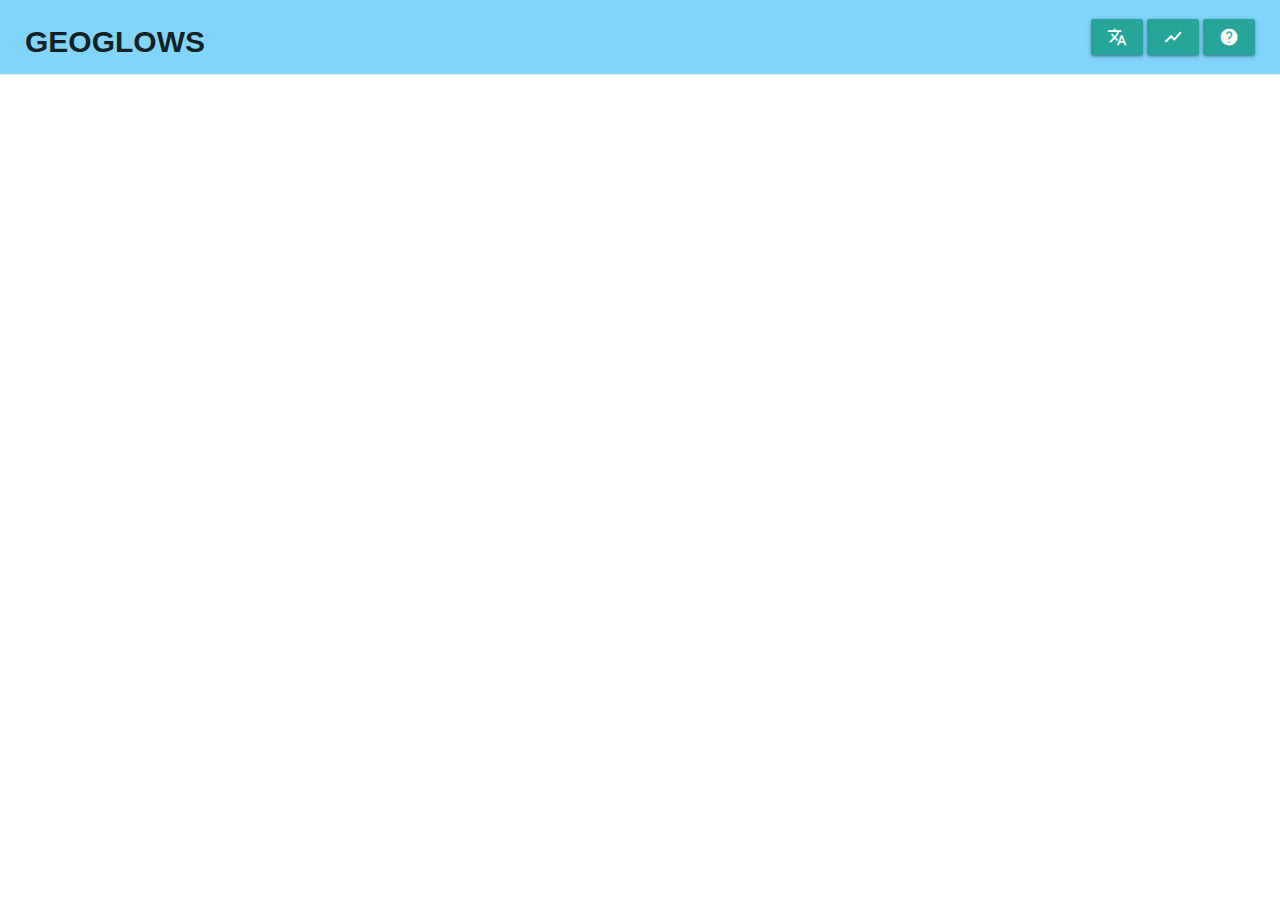
<file: index.html>
<!DOCTYPE html>
<html lang="en">
<head>
  <meta charset="UTF-8">
  <title>River Forecast System</title>
  <meta name="viewport" content="width=device-width, initial-scale=1.0">
  <meta name="description" content="GEOGLOWS Hydroviewer">
  <meta name="author" content="Riley Hales PhD">
  <meta name="keywords" content="RFS, River Forecast System, Hydrology, Streamflow, Global, GEOGLOWS, Hydroviewer, Streamflow, Forecast, Retrospective">
  <meta name="robots" content="index, follow">

  <!-- CSS Framework -->
  <link rel="stylesheet" href="https://fonts.googleapis.com/icon?family=Material+Icons">
  <link rel="stylesheet" href="https://cdnjs.cloudflare.com/ajax/libs/materialize/1.0.0/css/materialize.min.css">
  <script src="https://cdnjs.cloudflare.com/ajax/libs/materialize/1.0.0/js/materialize.min.js"></script>

  <!-- Plotly -->
  <script src="https://cdn.plot.ly/plotly-2.34.0.min.js" charset="utf-8"></script>

  <!-- ArcGIS JS -->
  <link rel="stylesheet" href="https://js.arcgis.com/4.30/esri/themes/light/main.css"/>
  <script src="https://js.arcgis.com/4.30/"></script>

  <!-- App -->
  <link rel="stylesheet" href="/static/css/main.css"/>
  <script src="/static/js/localization.en-US.js" async></script>
  <script src="/static/js/main.js" defer></script>

</head>
<body>
<div id="charts-modal" class="modal bottom-sheet">
  <div class="modal-content" style="display: flex; flex-direction: column; align-items: center">
    <div style="display: flex; flex-direction: row; justify-content: space-between; align-items: center; width: 100%">
      <h4 style="margin: 0" class="hide-on-small-only">Streamflow<span id="river-name"></span></h4>
      <button class="btn" role="button" onclick="setRiverId()">Enter River ID</button>
      <input type="date" id="forecast-date-calendar" name="forecast-date-calendar" min="2024-07-01" onkeydown="return false" style="max-width: 150px;">
    </div>
    <div id="request-status" class="load-status"></div>
    <div id="forecastPlot" class="chart"><h4>Enter a River ID or use the map to click on a stream to view river data</h4></div>
    <div id="retroPlot" class="chart"></div>
    <div class="download-buttons">
      <button class="btn btn-success" id="download-forecast-btn" disabled><a id="download-forecast-link" target="_blank">Save Forecast Data (CSV)</a></button>
      <button class="btn btn-success" id="download-retrospective-btn" disabled><a id="download-retrospective-link" target="_blank">Save Retrospective Data (CSV)</a></button>
    </div>
  </div>
  <div class="modal-footer" style="text-align: unset">
    <div style="display: flex; flex-direction: row; justify-content: space-between; align-items: center;">
      <div style="display: flex; align-items: center; justify-content: left;">
        <label style="margin-inline: 10px">
          <input id="auto-load-forecasts" type="checkbox" checked="checked"/>
          <span>Show Forecast</span>
        </label>
        <label style="margin-inline: 10px">
          <input id="auto-load-retrospective" type="checkbox" checked="checked"/>
          <span>Show Retro<span class="hide-on-small-only">spective</span></span>
        </label>
      </div>
      <a class="modal-close waves-effect waves-green btn-flat">Close</a>
    </div>
  </div>
</div>
<div id="filter-modal" class="modal bottom-sheet" style="height: 75%">
  <div class="modal-content" style="display: flex; flex-direction: column; align-items: center">
    <div style="display: flex; flex-direction: row; justify-content: space-between; align-items: center; width: 100%">
      <h4>Filter Streams on Map</h4>
    </div>
    <div style="width: 100%">
      <div>
        <label for="outletCountry">River Outlet Country</label>
        <select id="outletCountry" class="browser default" multiple>
          <option value="All" selected>All</option>
        </select>
      </div>
      <div>
        <label for="riverCountry">River Country</label>
        <select id="riverCountry" class="browser default" multiple>
          <option value="All" selected>All</option>
        </select>
      </div>
      <div>
        <label for="vpuSelect">VPU Number</label>
        <select id="vpuSelect" class="browser default" multiple>
          <option value="All" selected>All</option>
        </select>
      </div>
      <div>
        <label for="definitionString">Enter Custom SQL Filters (<a href="https://livefeeds3.arcgis.com/arcgis/rest/services/GEOGLOWS/GlobalWaterModel_Medium/MapServer/0">Visit the Esri Living Atlas</a>
          for all attribute options)</label>
        <input type="text" id="definitionString" placeholder=""/>
      </div>
      <div>
        <label for="definition-expression">Definition Currently Displayed</label>
        <input type="text" id="definition-expression" disabled/>
      </div>
    </div>
  </div>
  <div class="modal-footer">
    <button class="btn" onclick="updateLayerDefinitions()">Apply Filters</button>
    <button class="btn btn-secondary" onclick="resetDefinitionExpression()">Clear Filters</button>
    <a class="modal-close waves-effect waves-green btn-flat">Close</a>
  </div>
</div>
<div id="about-modal" class="modal bottom-sheet" style="height: 75%">
  <div class="modal-content" style="display: flex; flex-direction: column; align-items: center">
    <div style="display: flex; flex-direction: row; justify-content: space-between; align-items: center; width: 100%">
      <h4>About GEOGLOWS</h4>
    </div>
    <div style="width: 100%">
      <p>
        To learn more about the GEOGLOWS project, visit <a href="https://www.geoglows.org" target="_blank">geoglows.org</a>.
      </p>
      <p>
        Data downloads and documentation are available at <a href="https://data.geoglows.org" target="_blank">data.geoglows.org</a>.
      </p>
    </div>
  </div>
  <div class="modal-footer">
    <a class="modal-close waves-effect waves-green btn-flat">Close</a>
  </div>
</div>

<div class="body-wrapper">
  <div class="nav-bar-wrapper" style="background-color: #81d4fa">
    <h4 style="font-size: 2rem; font-weight: bolder">GEOGLOWS</h4>
    <div>
      <a class="btn dropdown-trigger" href="#" data-target="language-select"><i class="material-icons">translate</i></a>
      <ul id="language-select" class="dropdown-content">
        <li><a href="#" data-lang="en-US">English</a></li>
        <li><a href="/es" data-lang="es-ES">Español</a></li>
        <li><a href="/fr" data-lang="fr-FR">Français</a></li>
        <li><a href="/sv" data-lang="sv-SV">Svenska</a></li>
        <li><a href="/np" data-lang="sv-SV">नेपाली</a></li>
      </ul>
      <a data-tooltip="View Charts" data-position="bottom" class="btn modal-trigger tooltipped" href="#charts-modal"><i class="material-icons">show_chart</i></a>
      <a data-tooltip="Learn More" data-position="bottom" class="btn modal-trigger tooltipped" href="#about-modal"><i class="material-icons">help</i></a>
    </div>
  </div>
  <div id="map" class="map"></div>
</div>
</body>
</html>
</file>
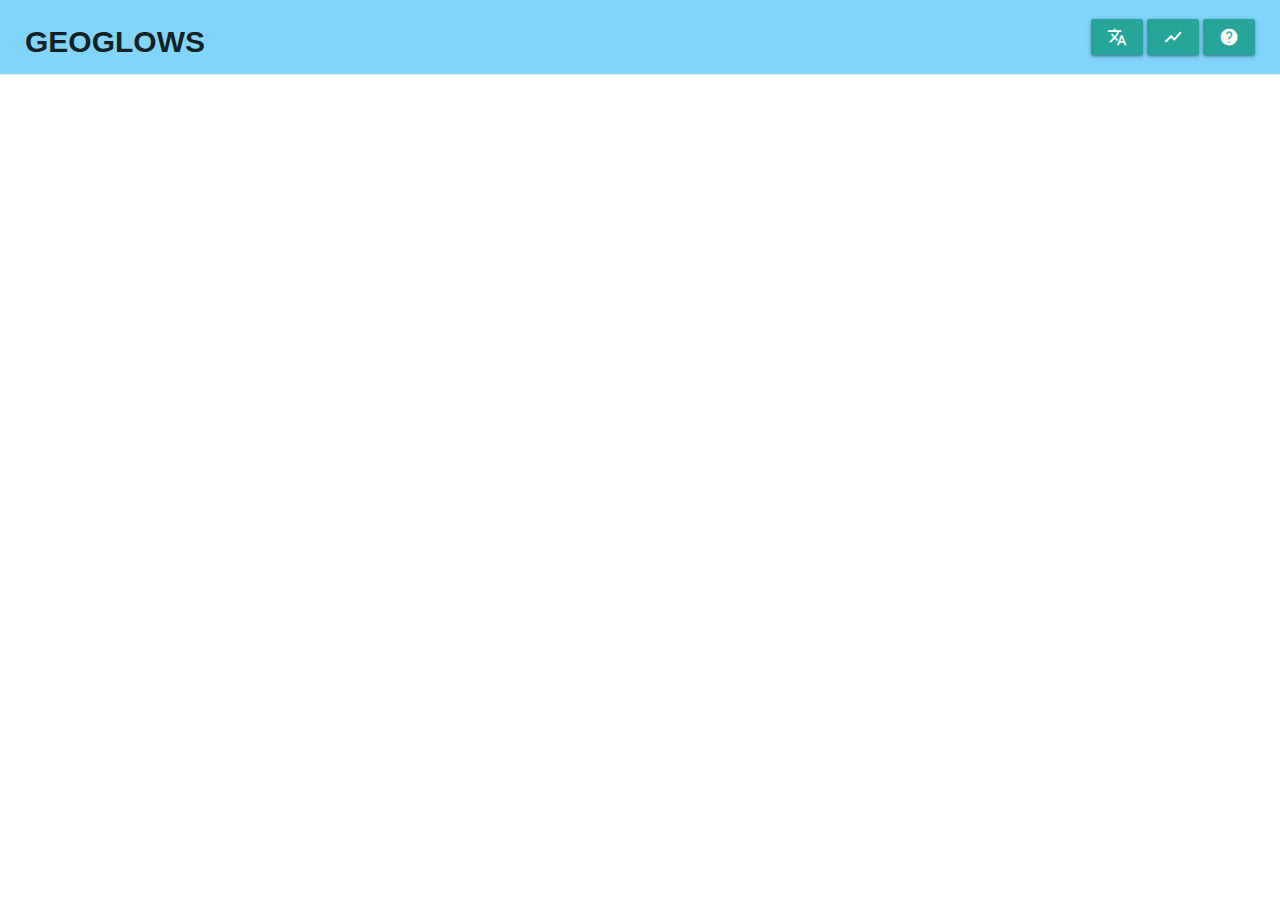
<file: es/index.html>
<!DOCTYPE html>
<html lang="es">
<head>
  <meta charset="UTF-8">
  <title>River Forecast System</title>
  <meta name="viewport" content="width=device-width, initial-scale=1.0">
  <meta name="description" content="GEOGLOWS Hydroviewer">
  <meta name="author" content="Riley Hales PhD">
  <meta name="keywords" content="RFS, River Forecast System, Hydrology, Streamflow, Global, GEOGLOWS, Hydroviewer, Streamflow, Forecast, Retrospective">
  <meta name="robots" content="index, follow">

  <!-- CSS Framework -->
  <link rel="stylesheet" href="https://fonts.googleapis.com/icon?family=Material+Icons">
  <link rel="stylesheet" href="https://cdnjs.cloudflare.com/ajax/libs/materialize/1.0.0/css/materialize.min.css">
  <script src="https://cdnjs.cloudflare.com/ajax/libs/materialize/1.0.0/js/materialize.min.js"></script>

  <!-- Plotly -->
  <script src="https://cdn.plot.ly/plotly-2.34.0.min.js" charset="utf-8"></script>
  <script src="https://cdn.plot.ly/plotly-locale-es-latest.js" charset="utf-8"></script>

  <!-- ArcGIS JS -->
  <link rel="stylesheet" href="https://js.arcgis.com/4.30/esri/themes/light/main.css"/>
  <script src="https://js.arcgis.com/4.30/"></script>

  <!-- App -->
  <link rel="stylesheet" href="/static/css/main.css"/>
  <script src="/static/js/localization.es.js" async></script>
  <script src="/static/js/main.js" defer></script>

</head>
<body>
<div id="charts-modal" class="modal bottom-sheet">
  <div class="modal-content" style="display: flex; flex-direction: column; align-items: center">
    <div style="display: flex; flex-direction: row; justify-content: space-between; align-items: center; width: 100%">
      <h4 style="margin: 0" class="hide-on-small-only">Caudal<span id="river-name"></span></h4>
      <button class="btn" role="button" onclick="setRiverId()">Ingresar el ID del Río</button>
      <input type="date" id="forecast-date-calendar" name="forecast-date-calendar" min="2024-07-01" onkeydown="return false" style="max-width: 150px;">
    </div>
    <div id="request-status" class="load-status"></div>
    <div id="forecastPlot" class="chart"><h4>Ingresar un ID del río o usar el mapa para hacer clic en un río y ver los datos del río</h4></div>
    <div id="retroPlot" class="chart"></div>
    <div class="download-buttons">
      <button class="btn btn-success" id="download-forecast-btn" disabled><a id="download-forecast-link" target="_blank">Guardar Datos Pronósticos (CSV)</a></button>
      <button class="btn btn-success" id="download-retrospective-btn" disabled><a id="download-retrospective-link" target="_blank">Guardar Datos Históricos (CSV)</a></button>
    </div>
  </div>
  <div class="modal-footer" style="text-align: unset">
    <div style="display: flex; flex-direction: row; justify-content: space-between; align-items: center;">
      <div style="display: flex; align-items: center; justify-content: left;">
        <label style="margin-inline: 10px">
          <input id="auto-load-forecasts" type="checkbox" checked="checked"/>
          <span>Mostrar Pronóstico</span>
        </label>
        <label style="margin-inline: 10px">
          <input id="auto-load-retrospective" type="checkbox" checked="checked"/>
          <span>Mostrar Retro<span class="hide-on-small-only">spectivo</span></span>
        </label>
      </div>
      <a class="modal-close waves-effect waves-green btn-flat">Cerrar</a>
    </div>
  </div>
</div>
<div id="filter-modal" class="modal bottom-sheet" style="height: 75%">
  <div class="modal-content" style="display: flex; flex-direction: column; align-items: center">
    <div style="display: flex; flex-direction: row; justify-content: space-between; align-items: center; width: 100%">
      <h4>Filtrar los Río en el Mapa</h4>
    </div>
    <div style="width: 100%">
      <div>
        <label for="outletCountry">País de Salida del Río</label>
        <select id="outletCountry" class="browser default" multiple>
          <option value="All" selected>All</option>
        </select>
      </div>
      <div>
        <label for="riverCountry">País del Río</label>
        <select id="riverCountry" class="browser default" multiple>
          <option value="All" selected>All</option>
        </select>
      </div>
      <div>
        <label for="vpuSelect">Número de VPU</label>
        <select id="vpuSelect" class="browser default" multiple>
          <option value="All" selected>All</option>
        </select>
      </div>
      <div>
        <label for="definitionString">Ingresar filtros SQL personalizados(<a href="https://livefeeds3.arcgis.com/arcgis/rest/services/GEOGLOWS/GlobalWaterModel_Medium/MapServer/0">Visitar Esri Living
          Atlas</a>
          para todas las opciones de atributos)</label>
        <input type="text" id="definitionString" placeholder=""/>
      </div>
      <div>
        <label for="definition-expression">Definición Mostrada Actualmente</label>
        <input type="text" id="definition-expression" disabled/>
      </div>
    </div>
  </div>
  <div class="modal-footer">
    <button class="btn" onclick="updateLayerDefinitions()">Applicar Filtros</button>
    <button class="btn btn-secondary" onclick="resetDefinitionExpression()">Borrar Filtros</button>
    <a class="modal-close waves-effect waves-green btn-flat">Close</a>
  </div>
</div>
<div id="about-modal" class="modal bottom-sheet" style="height: 75%">
  <div class="modal-content" style="display: flex; flex-direction: column; align-items: center">
    <div style="display: flex; flex-direction: row; justify-content: space-between; align-items: center; width: 100%">
      <h4>Acerca de GEOGLOWS</h4>
    </div>
    <div style="width: 100%">
      <p>
        Para obtener más información sobre el proyecto GEOGLOWS, visite <a href="https://geoglows.org" target="_blank">geoglows.org</a>.
      </p>
      <p>
        Las descargas de datos y la documentación están disponibles en <a href="https://data.geoglows.org" target="_blank">data.geoglows.org</a>.
      </p>
    </div>
  </div>
  <div class="modal-footer">
    <a class="modal-close waves-effect waves-green btn-flat">Close</a>
  </div>
</div>

<div class="body-wrapper">
  <div class="nav-bar-wrapper" style="background-color: #81d4fa">
    <h4 style="font-size: 2rem; font-weight: bolder">GEOGLOWS</h4>
    <div>
      <a class="btn dropdown-trigger" href="#" data-target="language-select"><i class="material-icons">translate</i></a>
      <ul id="language-select" class="dropdown-content">
        <li><a href="/" data-lang="en-US">English</a></li>
        <li><a href="#" data-lang="es-ES">Español</a></li>
        <li><a href="/fr" data-lang="fr-FR">Français</a></li>
        <li><a href="/sv" data-lang="sv-SV">Svenska</a></li>
        <li><a href="/np" data-lang="sv-SV">नेपाली</a></li>
      </ul>
      <a data-tooltip="View Charts" data-position="bottom" class="btn modal-trigger tooltipped" href="#charts-modal"><i class="material-icons">show_chart</i></a>
      <a data-tooltip="Learn More" data-position="bottom" class="btn modal-trigger tooltipped" href="#about-modal"><i class="material-icons">help</i></a>
    </div>
  </div>
  <div id="map" class="map"></div>
</div>
</body>
</html>
</file>
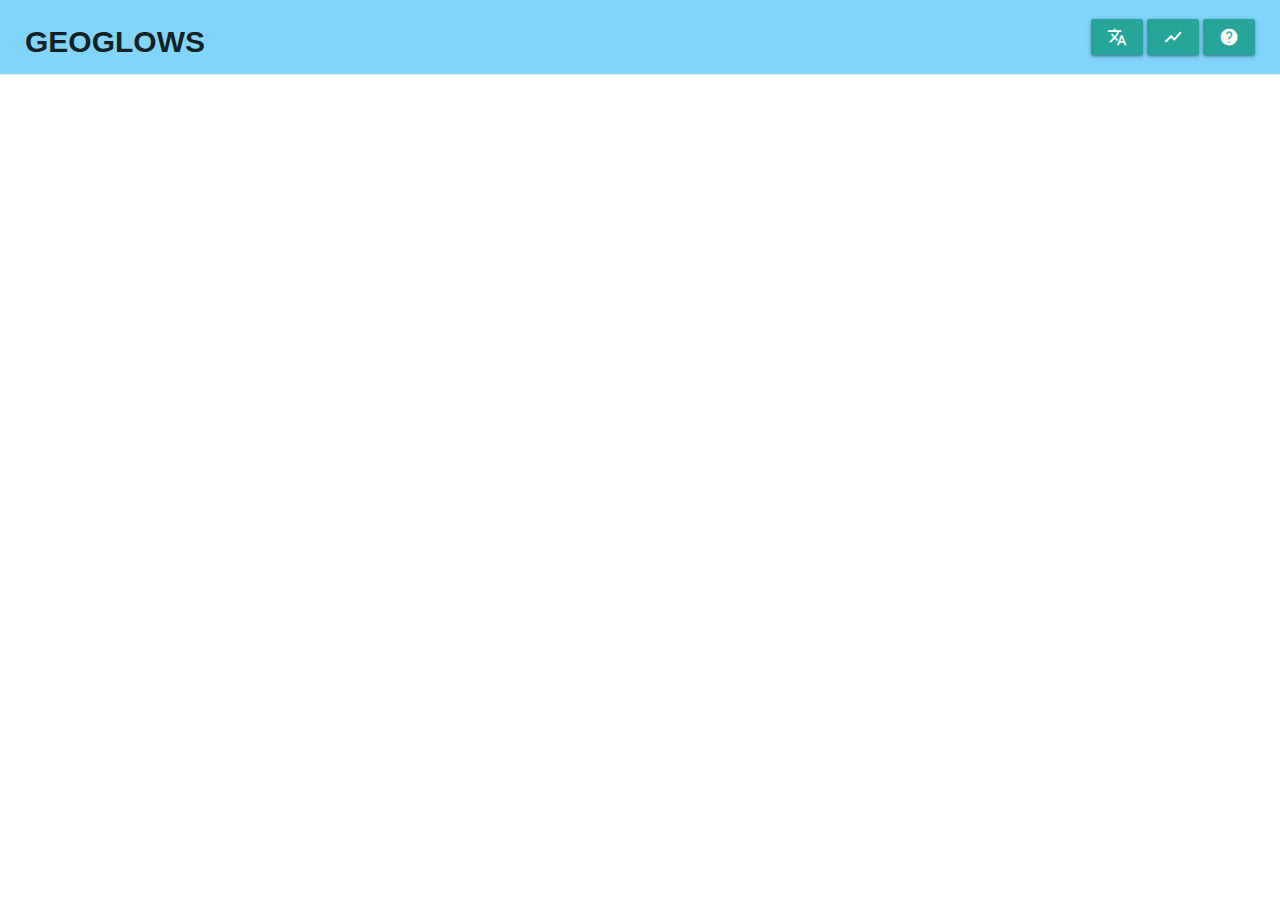
<file: fr/index.html>
<!DOCTYPE html>
<html lang="fr">
<head>
  <meta charset="UTF-8">
  <title>River Forecast System</title>
  <meta name="viewport" content="width=device-width, initial-scale=1.0">
  <meta name="description" content="GEOGLOWS Hydroviewer">
  <meta name="author" content="Riley Hales PhD">
  <meta name="keywords" content="RFS, River Forecast System, Hydrology, Streamflow, Global, GEOGLOWS, Hydroviewer, Streamflow, Forecast, Retrospective">
  <meta name="robots" content="index, follow">

  <!-- CSS Framework -->
  <link rel="stylesheet" href="https://fonts.googleapis.com/icon?family=Material+Icons">
  <link rel="stylesheet" href="https://cdnjs.cloudflare.com/ajax/libs/materialize/1.0.0/css/materialize.min.css">
  <script src="https://cdnjs.cloudflare.com/ajax/libs/materialize/1.0.0/js/materialize.min.js"></script>

  <!-- Plotly -->
  <script src="https://cdn.plot.ly/plotly-2.34.0.min.js" charset="utf-8"></script>
  <script src="https://cdn.plot.ly/plotly-locale-fr-latest.js" charset="utf-8"></script>

  <!-- ArcGIS JS -->
  <link rel="stylesheet" href="https://js.arcgis.com/4.30/esri/themes/light/main.css"/>
  <script src="https://js.arcgis.com/4.30/"></script>

  <!-- App -->
  <link rel="stylesheet" href="/static/css/main.css"/>
  <script src="/static/js/localization.fr.js" async></script>
  <script src="/static/js/main.js" defer></script>

</head>
<body>
<div id="charts-modal" class="modal bottom-sheet">
  <div class="modal-content" style="display: flex; flex-direction: column; align-items: center">
    <div style="display: flex; flex-direction: row; justify-content: space-between; align-items: center; width: 100%">
      <h4 style="margin: 0" class="hide-on-small-only">Débit<span id="river-name"></span></h4>
      <button class="btn" role="button" onclick="setRiverId()">Entrez l'ID de la Rivière</button>
      <input type="date" id="forecast-date-calendar" name="forecast-date-calendar" min="2024-07-01" onkeydown="return false" style="max-width: 150px;">
    </div>
    <div id="request-status" class="load-status"></div>
    <div id="forecastPlot" class="chart"><h4>Entrez un identifiant de rivière ou utilisez la carte pour cliquer sur un ruisseau pour afficher les données de la rivière.</h4></div>
    <div id="retroPlot" class="chart"></div>
    <div class="download-buttons">
      <button class="btn btn-success" id="download-forecast-btn" disabled><a id="download-forecast-link" target="_blank">Enregistrer les Données de Prévision (CSV)</a></button>
      <button class="btn btn-success" id="download-retrospective-btn" disabled><a id="download-retrospective-link" target="_blank">Enregistrer les Données Rétrospectives(CSV)</a></button>
    </div>
  </div>
  <div class="modal-footer" style="text-align: unset">
    <div style="display: flex; flex-direction: row; justify-content: space-between; align-items: center;">
      <div style="display: flex; align-items: center; justify-content: left;">
        <label style="margin-inline: 10px">
          <input id="auto-load-forecasts" type="checkbox" checked="checked"/>
          <span>Afficher les Prévisions</span>
        </label>
        <label style="margin-inline: 10px">
          <input id="auto-load-retrospective" type="checkbox" checked="checked"/>
          <span>Afficher la Rétro<span class="hide-on-small-only">spective</span></span>
        </label>
      </div>
      <a class="modal-close waves-effect waves-green btn-flat">Close</a>
    </div>
  </div>
</div>
<div id="filter-modal" class="modal bottom-sheet" style="height: 75%">
  <div class="modal-content" style="display: flex; flex-direction: column; align-items: center">
    <div style="display: flex; flex-direction: row; justify-content: space-between; align-items: center; width: 100%">
      <h4>Filtrer les flux sur la carte</h4>
    </div>
    <div style="width: 100%">
      <div>
        <label for="outletCountry">Pays de sortie de la rivière</label>
        <select id="outletCountry" class="browser default" multiple>
          <option value="All" selected>All</option>
        </select>
      </div>
      <div>
        <label for="riverCountry">Pays Fluvial</label>
        <select id="riverCountry" class="browser default" multiple>
          <option value="All" selected>All</option>
        </select>
      </div>
      <div>
        <label for="vpuSelect">Numéro de VPU</label>
        <select id="vpuSelect" class="browser default" multiple>
          <option value="All" selected>All</option>
        </select>
      </div>
      <div>
        <label for="definitionString">Entrez des filtres SQL personnalisés (<a href="https://livefeeds3.arcgis.com/arcgis/rest/services/GEOGLOWS/GlobalWaterModel_Medium/MapServer/0">Visitez l’Atlas vivant d’Esri</a>
          pour toutes les options d'attribut)</label>
        <input type="text" id="definitionString" placeholder=""/>
      </div>
      <div>
        <label for="definition-expression">Définition actuellement affichée</label>
        <input type="text" id="definition-expression" disabled/>
      </div>
    </div>
  </div>
  <div class="modal-footer">
    <button class="btn" onclick="updateLayerDefinitions()">Appliquer des filtres</button>
    <button class="btn btn-secondary" onclick="resetDefinitionExpression()">Effacer les filtres</button>
    <a class="modal-close waves-effect waves-green btn-flat">Fermer</a>
  </div>
</div>
<div id="about-modal" class="modal bottom-sheet" style="height: 75%">
  <div class="modal-content" style="display: flex; flex-direction: column; align-items: center">
    <div style="display: flex; flex-direction: row; justify-content: space-between; align-items: center; width: 100%">
      <h4>À propos de GEOGLOWS</h4>
    </div>
    <div style="width: 100%">
      <p>
        Pour en savoir plus sur le projet GEOGLOWS, visitez <a href="https://www.geoglows.org" target="_blank">geoglows.org</a>.
      </p>
      <p>
        Les téléchargements de données et la documentation sont disponibles sur <a href="https://data.geoglows.org" target="_blank">data.geoglows.org</a>.
      </p>
    </div>
  </div>
  <div class="modal-footer">
    <a class="modal-close waves-effect waves-green btn-flat">Fermer</a>
  </div>
</div>

<div class="body-wrapper">
  <div class="nav-bar-wrapper" style="background-color: #81d4fa">
    <h4 style="font-size: 2rem; font-weight: bolder">GEOGLOWS</h4>
    <div>
      <a class="btn dropdown-trigger" href="#" data-target="language-select"><i class="material-icons">translate</i></a>
      <ul id="language-select" class="dropdown-content">
        <li><a href="/" data-lang="en-US">English</a></li>
        <li><a href="/es" data-lang="es-ES">Español</a></li>
        <li><a href="#" data-lang="fr-FR">Français</a></li>
        <li><a href="/sv" data-lang="sv-SV">Svenska</a></li>
        <li><a href="/np" data-lang="sv-SV">नेपाली</a></li>
      </ul>
      <a data-tooltip="View Charts" data-position="bottom" class="btn modal-trigger tooltipped" href="#charts-modal"><i class="material-icons">show_chart</i></a>
      <a data-tooltip="Learn More" data-position="bottom" class="btn modal-trigger tooltipped" href="#about-modal"><i class="material-icons">help</i></a>
    </div>
  </div>
  <div id="map" class="map"></div>
</div>
</body>
</html>
</file>
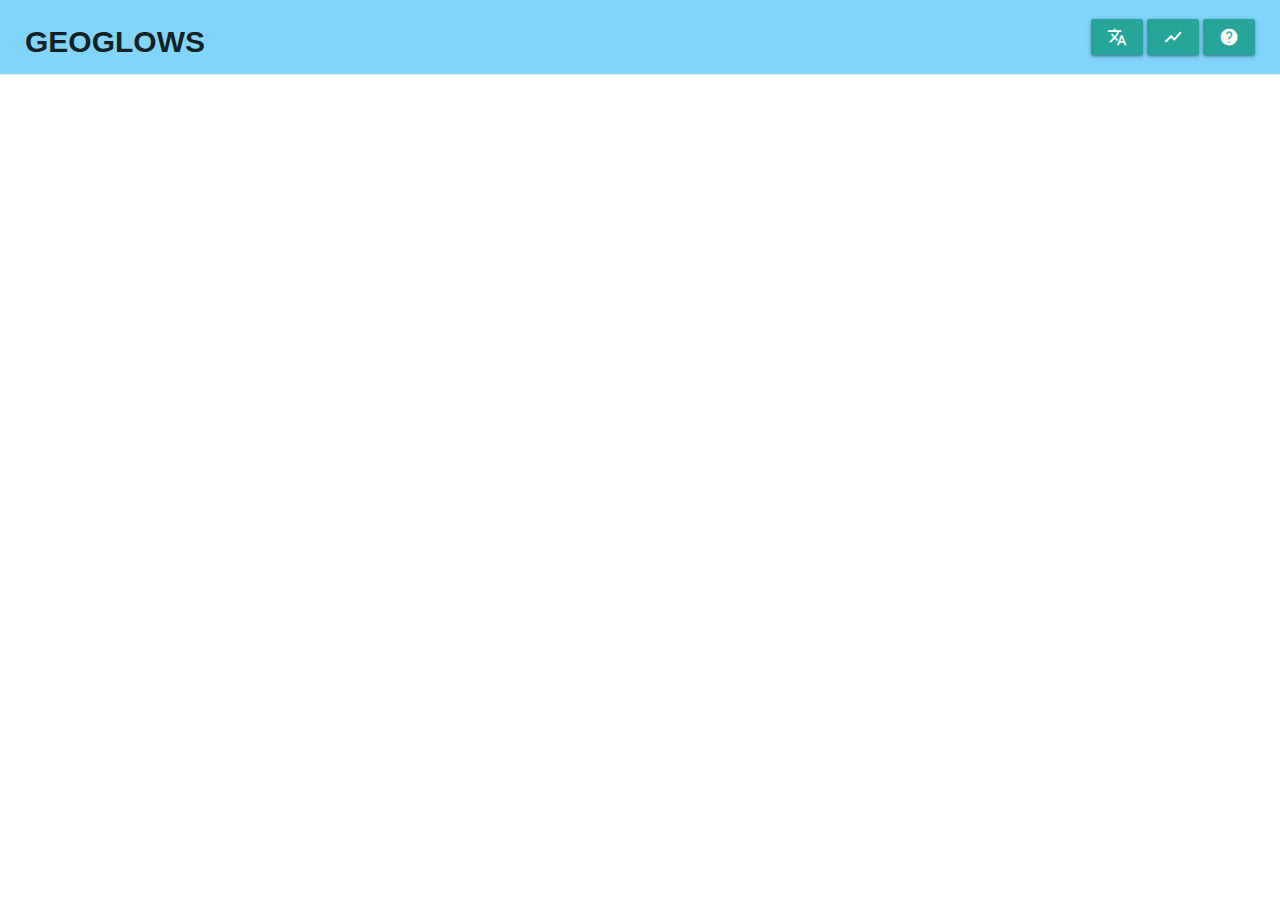
<file: np/index.html>
<!DOCTYPE html>
<html lang="np">
<head>
  <meta charset="UTF-8">
  <title>River Forecast System</title>
  <meta name="viewport" content="width=device-width, initial-scale=1.0">
  <meta name="description" content="GEOGLOWS Hydroviewer">
  <meta name="author" content="Riley Hales PhD">
  <meta name="keywords" content="RFS, River Forecast System, Hydrology, Streamflow, Global, GEOGLOWS, Hydroviewer, Streamflow, Forecast, Retrospective">
  <meta name="robots" content="index, follow">

  <!-- CSS Framework -->
  <link rel="stylesheet" href="https://fonts.googleapis.com/icon?family=Material+Icons">
  <link rel="stylesheet" href="https://cdnjs.cloudflare.com/ajax/libs/materialize/1.0.0/css/materialize.min.css">
  <script src="https://cdnjs.cloudflare.com/ajax/libs/materialize/1.0.0/js/materialize.min.js"></script>

  <!-- Plotly -->
  <script src="https://cdn.plot.ly/plotly-2.34.0.min.js" charset="utf-8"></script>

  <!-- ArcGIS JS -->
  <link rel="stylesheet" href="https://js.arcgis.com/4.30/esri/themes/light/main.css"/>
  <script src="https://js.arcgis.com/4.30/"></script>

  <!-- App -->
  <link rel="stylesheet" href="/static/css/main.css"/>
  <script src="/static/js/localization.np.js" async></script>
  <script src="/static/js/main.js" defer></script>
</head>
<body>
<div id="charts-modal" class="modal bottom-sheet">
  <div class="modal-content" style="display: flex; flex-direction: column; align-items: center">
    <div style="display: flex; flex-direction: row; justify-content: space-between; align-items: center; width: 100%">
      <h4 style="margin: 0" class="hide-on-small-only">नदी<span id="river-name"></span></h4>
      <button class="btn" role="button" onclick="setRiverId()">नदीको ID प्रविष्ट गर्नुहोस्</button>
      <input type="date" id="forecast-date-calendar" name="forecast-date-calendar" min="2024-07-01" onkeydown="return false" style="max-width: 150px;">
    </div>
    <div id="request-status" class="load-status"></div>
    <div id="forecastPlot" class="chart"><h4>नदीको ID प्रविष्ट गर्नुहोस् वा नदीको डाटा हेर्न नक्सामा त्यस खोलामा थिच्नुहोस्</h4></div>
    <div id="retroPlot" class="chart"></div>
    <div class="download-buttons">
      <button class="btn btn-success" id="download-forecast-btn" disabled><a id="download-forecast-link" target="_blank">पूर्वानुमान डाटा डाउनलोड गर्नुहोस् (CSV)</a></button>
      <button class="btn btn-success" id="download-retrospective-btn" disabled><a id="download-retrospective-link" target="_blank">पूर्वव्यापी डाटा डाउनलोड गर्नुहोस् (CSV)</a></button>
    </div>
  </div>
  <div class="modal-footer" style="text-align: unset">
    <div style="display: flex; flex-direction: row; justify-content: space-between; align-items: center;">
      <div style="display: flex; align-items: center; justify-content: left;">
        <label style="margin-inline: 10px">
          <input id="auto-load-forecasts" type="checkbox" checked="checked"/>
          <span>पूर्वानुमान देखाउनुहोस्</span>
        </label>
        <label style="margin-inline: 10px">
          <input id="auto-load-retrospective" type="checkbox" checked="checked"/>
          <span>पूर्वव्यापी देखाउनुहोस्</span>
        </label>
      </div>
      <a class="modal-close waves-effect waves-green btn-flat">बन्द</a>
    </div>
  </div>
</div>
<div id="filter-modal" class="modal bottom-sheet" style="height: 75%">
  <div class="modal-content" style="display: flex; flex-direction: column; align-items: center">
    <div style="display: flex; flex-direction: row; justify-content: space-between; align-items: center; width: 100%">
      <h4>नक्शामा खोलाहरू फिल्टर गर्नुहोस्</h4>
    </div>
    <div style="width: 100%">
      <div>
        <label for="outletCountry">नदीको निकास देश</label>
        <select id="outletCountry" class="browser default" multiple>
          <option value="All" selected>All</option>
        </select>
      </div>
      <div>
        <label for="riverCountry">नदीको देश</label>
        <select id="riverCountry" class="browser default" multiple>
          <option value="All" selected>All</option>
        </select>
      </div>
      <div>
        <label for="vpuSelect">VPU संख्या</label>
        <select id="vpuSelect" class="browser default" multiple>
          <option value="All" selected>All</option>
        </select>
      </div>
      <div>
        <label for="definitionString">कस्टम SQL फिल्टरहरू प्रविष्ट गर्नुहोस्(<a href="https://livefeeds3.arcgis.com/arcgis/rest/services/GEOGLOWS/GlobalWaterModel_Medium/MapServer/0">Esri Living Atlas</a>
          सबै विशेषताहरूको लागि)</label>
        <input type="text" id="definitionString" placeholder=""/>
      </div>
      <div>
        <label for="definition-expression">हाल प्रदर्शित परिसीमा</label>
        <input type="text" id="definition-expression" disabled/>
      </div>
    </div>
  </div>
  <div class="modal-footer">
    <button class="btn" onclick="updateLayerDefinitions()">फिल्टरहरू लागू गर्नुहोस्</button>
    <button class="btn btn-secondary" onclick="resetDefinitionExpression()">फिल्टरहरू हटाउनुहोस्</button>
    <a class="modal-close waves-effect waves-green btn-flat">बन्द</a>
  </div>
</div>
<div id="about-modal" class="modal bottom-sheet" style="height: 75%">
  <div class="modal-content" style="display: flex; flex-direction: column; align-items: center">
    <div style="display: flex; flex-direction: row; justify-content: space-between; align-items: center; width: 100%">
      <h4>GEOGLOWS को बारेमा</h4>
    </div>
    <div style="width: 100%">
      <p>
        GEOGLOWS परियोजनाको बारेमा थप जान्नको लागि, हेर्नुहोस् <a href="https://geoglows.org" target="_blank">geoglows.org</a>.
      </p>
      <p>
        डेटा डाउनलोड र दस्तावेजहरू यहाँ उपलब्ध छन् <a href="https://data.geoglows.org" target="_blank">data.geoglows.org</a>.
      </p>
    </div>
  </div>
  <div class="modal-footer">
    <a class="modal-close waves-effect waves-green btn-flat">बन्द</a>
  </div>
</div>

<div class="body-wrapper">
  <div class="nav-bar-wrapper" style="background-color: #81d4fa">
    <h4 style="font-size: 2rem; font-weight: bolder">GEOGLOWS</h4>
    <div>
      <a class="btn dropdown-trigger" href="#" data-target="language-select"><i class="material-icons">translate</i></a>
      <ul id="language-select" class="dropdown-content">
        <li><a href="/" data-lang="en-US">English</a></li>
        <li><a href="/es" data-lang="es-ES">Español</a></li>
        <li><a href="/fr" data-lang="fr-FR">Français</a></li>
        <li><a href="/sv" data-lang="sv-SV">Svenska</a></li>
        <li><a href="#" data-lang="sv-SV">नेपाली</a></li>
      </ul>
      <a data-tooltip="View Charts" data-position="bottom" class="btn modal-trigger tooltipped" href="#charts-modal"><i class="material-icons">show_chart</i></a>
      <a data-tooltip="Learn More" data-position="bottom" class="btn modal-trigger tooltipped" href="#about-modal"><i class="material-icons">help</i></a>
    </div>
  </div>
  <div id="map" class="map"></div>
</div>
</body>
</html>
</file>
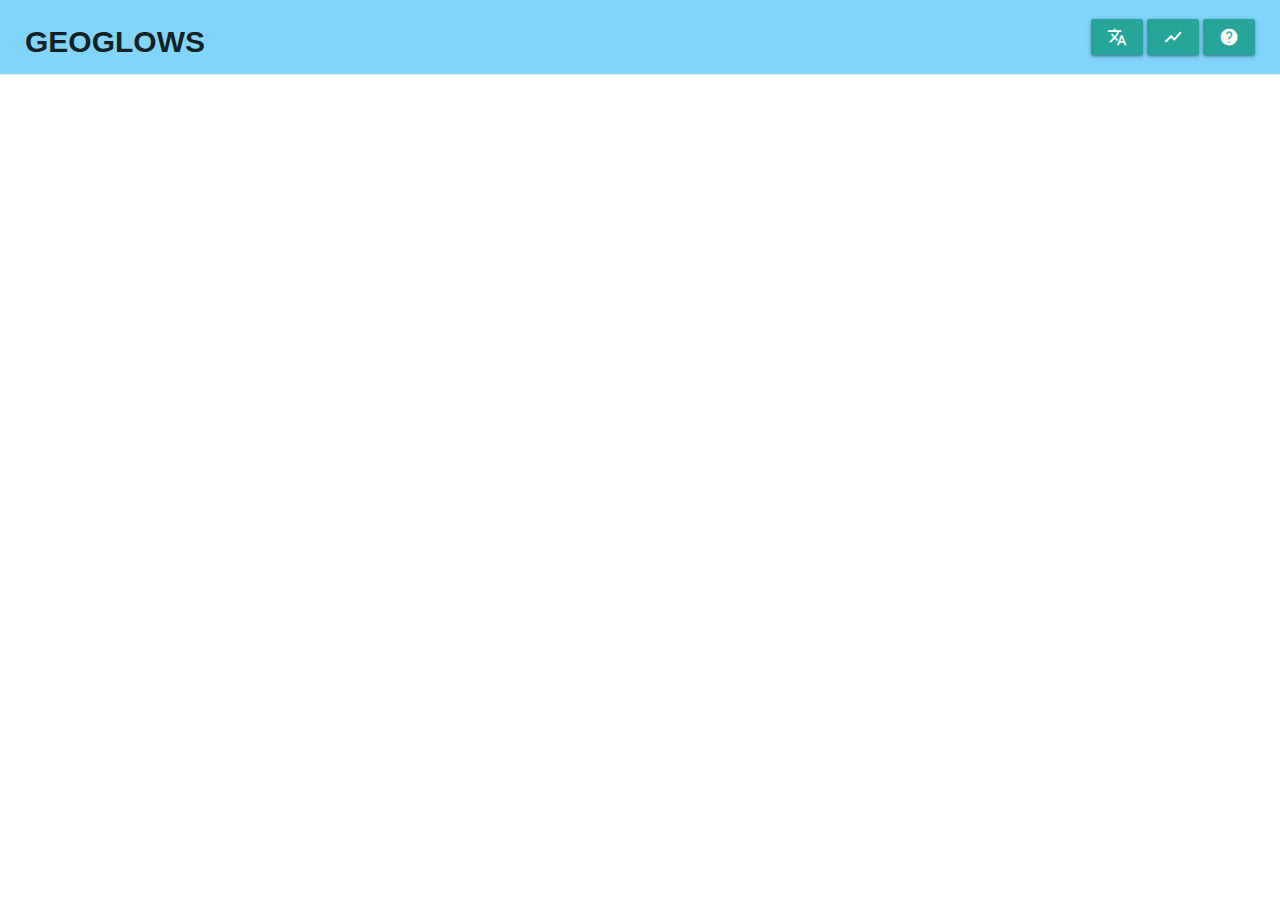
<file: sv/index.html>
<!DOCTYPE html>
<html lang="sv">
<head>
  <meta charset="UTF-8">
  <title>River Forecast System</title>
  <meta name="viewport" content="width=device-width, initial-scale=1.0">
  <meta name="description" content="GEOGLOWS Hydroviewer">
  <meta name="author" content="Riley Hales PhD">
  <meta name="keywords" content="RFS, River Forecast System, Hydrology, Streamflow, Global, GEOGLOWS, Hydroviewer, Streamflow, Forecast, Retrospective">
  <meta name="robots" content="index, follow">

  <!-- CSS Framework -->
  <link rel="stylesheet" href="https://fonts.googleapis.com/icon?family=Material+Icons">
  <link rel="stylesheet" href="https://cdnjs.cloudflare.com/ajax/libs/materialize/1.0.0/css/materialize.min.css">
  <script src="https://cdnjs.cloudflare.com/ajax/libs/materialize/1.0.0/js/materialize.min.js"></script>

  <!-- Plotly -->
  <script src="https://cdn.plot.ly/plotly-2.34.0.min.js" charset="utf-8"></script>
  <script src="https://cdn.plot.ly/plotly-locale-sv-latest.js" charset="utf-8"></script>

  <!-- ArcGIS JS -->
  <link rel="stylesheet" href="https://js.arcgis.com/4.30/esri/themes/light/main.css"/>
  <script src="https://js.arcgis.com/4.30/"></script>

  <!-- App -->
  <link rel="stylesheet" href="/static/css/main.css"/>
  <script src="/static/js/localization.sv.js" async></script>
  <script src="/static/js/main.js" defer></script>

</head>
<body>
<div id="charts-modal" class="modal bottom-sheet">
  <div class="modal-content" style="display: flex; flex-direction: column; align-items: center">
    <div style="display: flex; flex-direction: row; justify-content: space-between; align-items: center; width: 100%">
      <h4 style="margin: 0" class="hide-on-small-only">Vattendrag<span id="river-name"></span></h4>
      <button class="btn" role="button" onclick="setRiverId()">Ange flod-ID</button>
      <input type="date" id="forecast-date-calendar" name="forecast-date-calendar" min="2024-07-01" onkeydown="return false" style="max-width: 150px;">
    </div>
    <div id="request-status" class="load-status"></div>
    <div id="forecastPlot" class="chart"><h4>Ange en flod-ID eller använd kartan för att klicka på en flod och se floddata</h4></div>
    <div id="retroPlot" class="chart"></div>
    <div class="download-buttons">
      <button class="btn btn-success" id="download-forecast-btn" disabled><a id="download-forecast-link" target="_blank">Spara prognosdata (CSV)</a></button>
      <button class="btn btn-success" id="download-retrospective-btn" disabled><a id="download-retrospective-link" target="_blank">Spara historiska data (CSV)</a></button>
    </div>
  </div>
  <div class="modal-footer" style="text-align: unset">
    <div style="display: flex; flex-direction: row; justify-content: space-between; align-items: center;">
      <div style="display: flex; align-items: center; justify-content: left;">
        <label style="margin-inline: 10px">
          <input id="auto-load-forecasts" type="checkbox" checked="checked"/>
          <span>Visa prognos</span>
        </label>
        <label style="margin-inline: 10px">
          <input id="auto-load-retrospective" type="checkbox" checked="checked"/>
          <span>Visa retro<span class="hide-on-small-only">spektiv</span></span>
        </label>
      </div>
      <a class="modal-close waves-effect waves-green btn-flat">Stäng</a>
    </div>
  </div>
</div>
<div id="filter-modal" class="modal bottom-sheet" style="height: 75%">
  <div class="modal-content" style="display: flex; flex-direction: column; align-items: center">
    <div style="display: flex; flex-direction: row; justify-content: space-between; align-items: center; width: 100%">
      <h4>Filtrera floder på kartan</h4>
    </div>
    <div style="width: 100%">
      <div>
        <label for="outletCountry">Land där floden rinner ut</label>
        <select id="outletCountry" class="browser default" multiple>
          <option value="All" selected>Alla</option>
        </select>
      </div>
      <div>
        <label for="riverCountry">Land som floden flyter genom</label>
        <select id="riverCountry" class="browser default" multiple>
          <option value="All" selected>Alla</option>
        </select>
      </div>
      <div>
        <label for="vpuSelect">VPU-nummer</label>
        <select id="vpuSelect" class="browser default" multiple>
          <option value="All" selected>Alla</option>
        </select>
      </div>
      <div>
        <label for="definitionString">Ange anpassade SQL-filter(<a href="https://livefeeds3.arcgis.com/arcgis/rest/services/GEOGLOWS/GlobalWaterModel_Medium/MapServer/0">Besök Esri Living
          Atlas</a>
          för alla attributalternativ)</label>
        <input type="text" id="definitionString" placeholder=""/>
      </div>
      <div>
        <label for="definition-expression">Aktuellt visad definition</label>
        <input type="text" id="definition-expression" disabled/>
      </div>
    </div>
  </div>
  <div class="modal-footer">
    <button class="btn" onclick="updateLayerDefinitions()">Tillämpa filter</button>
    <button class="btn btn-secondary" onclick="resetDefinitionExpression()">Rensa filter</button>
    <a class="modal-close waves-effect waves-green btn-flat">Stäng</a>
  </div>
</div>
<div id="about-modal" class="modal bottom-sheet" style="height: 75%">
  <div class="modal-content" style="display: flex; flex-direction: column; align-items: center">
    <div style="display: flex; flex-direction: row; justify-content: space-between; align-items: center; width: 100%">
      <h4>Om GEOGLOWS</h4>
    </div>
    <div style="width: 100%">
      <p>
        För mer information om GEOGLOWS-projektet, besök <a href="https://geoglows.org" target="_blank">geoglows.org</a>.
      </p>
      <p>
        Nedladdningar av data och dokumentation finns tillgängliga på <a href="https://data.geoglows.org" target="_blank">data.geoglows.org</a>.
      </p>
    </div>
  </div>
  <div class="modal-footer">
    <a class="modal-close waves-effect waves-green btn-flat">Stäng</a>
  </div>
</div>

<div class="body-wrapper">
  <div class="nav-bar-wrapper" style="background-color: #81d4fa">
    <h4 style="font-size: 2rem; font-weight: bolder">GEOGLOWS</h4>
    <div>
      <a class="btn dropdown-trigger" href="#" data-target="language-select"><i class="material-icons">translate</i></a>
      <ul id="language-select" class="dropdown-content">
        <li><a href="/" data-lang="en-US">English</a></li>
        <li><a href="/es" data-lang="es-ES">Español</a></li>
        <li><a href="/fr" data-lang="fr-FR">Français</a></li>
        <li><a href="#" data-lang="sv-SV">Svenska</a></li>
        <li><a href="/np" data-lang="sv-SV">नेपाली</a></li>
      </ul>
      <a data-tooltip="View Charts" data-position="bottom" class="btn modal-trigger tooltipped" href="#charts-modal"><i class="material-icons">show_chart</i></a>
      <a data-tooltip="Learn More" data-position="bottom" class="btn modal-trigger tooltipped" href="#about-modal"><i class="material-icons">help</i></a>
    </div>
  </div>
  <div id="map" class="map"></div>
</div>
</body>
</html>
</file>
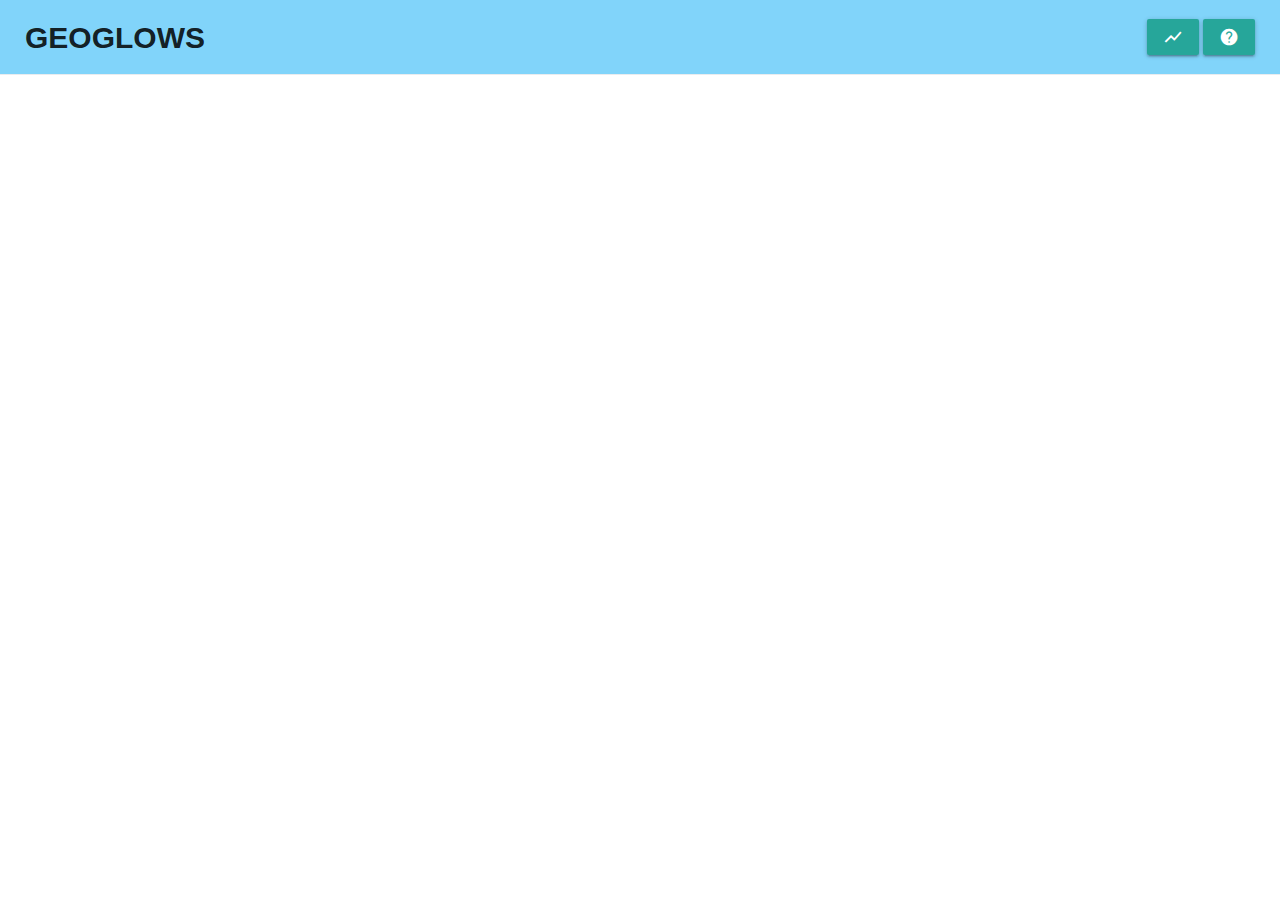
<file: arcgisjs.html>
<!DOCTYPE html>
<html lang="en">
<head>
  <meta charset="UTF-8">
  <title>River Forecast System</title>
  <meta name="viewport" content="width=device-width, initial-scale=1.0">
  <meta name="description" content="GEOGLOWS Hydroviwer">
  <meta name="author" content="Riley Hales PhD">
  <meta name="keywords" content="RFS, River Forecast System, Hydrology, Streamflow, Global, GEOGLOWS, Hydroviewer, Streamflow, Forecast, Retrospective">
  <meta name="robots" content="index, follow">

  <!-- Framework -->
  <link href="https://fonts.googleapis.com/icon?family=Material+Icons" rel="stylesheet">
  <link rel="stylesheet" href="https://cdnjs.cloudflare.com/ajax/libs/materialize/1.0.0/css/materialize.min.css">
  <script src="https://cdnjs.cloudflare.com/ajax/libs/materialize/1.0.0/js/materialize.min.js"></script>

  <script src="https://cdn.plot.ly/plotly-latest.min.js"></script>

  <link
    rel="stylesheet"
    href="https://js.arcgis.com/4.30/esri/themes/light/main.css"/>
  <script src="https://js.arcgis.com/4.30/"></script>

  <link
    rel="stylesheet"
    href="static/css/main.css"/>
  <script src="static/js/arcgis.js" defer></script>

</head>
<body>
<div id="charts-modal" class="modal bottom-sheet">
  <div class="modal-content" style="display: flex; flex-direction: column; align-items: center">
    <div style="display: flex; flex-direction: row; justify-content: space-between; align-items: center; width: 100%">
      <h4 style="margin: 0" class="hide-on-small-only">Streamflow<span id="river-name"></span></h4>
      <button class="btn" role="button" onclick="setReachID()">Enter River ID</button>
      <input type="date" id="forecast-date-calendar" name="forecast-date-calendar" min="2024-07-01" onkeydown="return false" style="max-width: 150px;">
    </div>
    <div id="request-status" class="load-status"></div>
    <div id="forecastPlot" class="chart"><h4>Enter a river number or use the map to click on a stream to view river data</h4></div>
    <div id="retroPlot" class="chart"></div>
    <div class="download-buttons">
      <button class="btn btn-success" id="download-forecast-btn" disabled><a id="download-forecast-link" target="_blank">Save Forecast Data (CSV)</a></button>
      <button class="btn btn-success" id="download-historical-btn" disabled><a id="download-historical-link" target="_blank">Save Retrospective (CSV)</a></button>
    </div>
  </div>
  <div class="modal-footer" style="text-align: unset">
    <div style="display: flex; flex-direction: row; justify-content: space-between; align-items: center;">
      <div style="display: flex; align-items: center; justify-content: left;">
        <label style="margin-inline: 10px">
          <input id="auto-load-forecasts" type="checkbox" checked="checked"/>
          <span>Show Forecast</span>
        </label>
        <label style="margin-inline: 10px">
          <input id="auto-load-retrospective" type="checkbox" checked="checked"/>
          <span>Show Retro<span class="hide-on-small-only">spective</span></span>
        </label>
      </div>
      <a class="modal-close waves-effect waves-green btn-flat">Close</a>
    </div>
  </div>
</div>
<div id="filter-modal" class="modal bottom-sheet" style="height: 75%">
  <div class="modal-content" style="display: flex; flex-direction: column; align-items: center">
    <div style="display: flex; flex-direction: row; justify-content: space-between; align-items: center; width: 100%">
      <h4>Filter Streams on Map</h4>
    </div>
    <div style="width: 100%">
      <div>
        <label for="outletCountry">River Outlet Country</label>
        <select id="outletCountry" class="browser default" multiple>
          <option value="All" selected>All</option>
        </select>
      </div>
      <div>
        <label for="riverCountry">River Country</label>
        <select id="riverCountry" class="browser default" multiple>
          <option value="All" selected>All</option>
        </select>
      </div>
      <div>
        <label for="vpuSelect">VPU Number</label>
        <select id="vpuSelect" class="browser default" multiple>
          <option value="All" selected>All</option>
        </select>
      </div>
      <div>
        <label for="definitionString">Enter Custom SQL Filters (<a href="https://livefeeds3.arcgis.com/arcgis/rest/services/GEOGLOWS/GlobalWaterModel_Medium/MapServer/0">Vist the Esri Living Atlas</a> for all attribute options)</label>
        <input type="text" id="definitionString" placeholder=""/>
      </div>
      <div>
        <label for="definition-expression">Definition Currently Displayed</label>
        <input type="text" id="definition-expression" disabled/>
      </div>
    </div>
  </div>
  <div class="modal-footer">
    <button class="btn" onclick="window.updateLayerDefinitions()">Apply Filters</button>
    <button class="btn btn-secondary" onclick="window.resetDefinitionExpression()">Clear Filters</button>
    <a class="modal-close waves-effect waves-green btn-flat">Close</a>
  </div>
</div>
<div id="about-modal" class="modal bottom-sheet" style="height: 75%">
  <div class="modal-content" style="display: flex; flex-direction: column; align-items: center">
    <div style="display: flex; flex-direction: row; justify-content: space-between; align-items: center; width: 100%">
      <h4>About GEOGLOWS</h4>
    </div>
    <div style="width: 100%">
      <p>
        GEOGLOWS is the Group on Earth Observations' (GEO) Global Water Sustainability (GLOWS) program.
        It is best known for a global hydrologic model which was called many names such as the GEOGLOWS ECMWF Streamflow Service, the GEOGLOWS model, or sometimes just GEOGLOWS.
        The reuse of the name GEOGLOWS led to confusion between the GEOGLOWS program, the hydrologic model, and its products.
        To clarify this, we introduce the name River Forecast System (RFS) to refer specifically to the hydrologic model.
        Please use the term River Forecast System (or RFS for short) or "GEOGLOWS Hydrologic Model" when referring to the hydrologic model.
      </p>
      <p>
        The RFS is a physical hydrological model covering the entire glob.
        There are two main products of the RFS.
        First is a deterministic retrospective daily average river discharge simulation covering 1940-01-01 to about a week behind present
        Second is a daily 3-hourly river discharge ensemble forecast covering the next 15 days.
        From these two products, there are several derivatives such as the styled and animatable maps you see in this app.
      </p>
      <p>
        To learn more about the GEOGLOWS project, including projects such as the RFS, visit <a href="https://geoglows.org" target="_blank">geoglows.org</a>.
      </p>
      <p>
        Data downloads and documentation are available at <a href="https://data.geoglows.org" target="_blank">data.geoglows.org</a>.
      </p>
    </div>
  </div>
  <div class="modal-footer">
    <a class="modal-close waves-effect waves-green btn-flat">Close</a>
  </div>
</div>

<div class="body-wrapper">
  <div class="nav-bar-wrapper" style="background-color: #81d4fa">
    <div>
      <div style="font-size: 2rem; font-weight: bolder">GEOGLOWS</div>
    </div>
    <div>
      <a data-tooltip="View Charts" data-position="bottom" class="waves-effect waves-light btn modal-trigger tooltipped" href="#charts-modal"><i class="material-icons">show_chart</i></a>
      <a data-tooltip="Learn More" data-position="bottom" class="waves-effect waves-light btn modal-trigger tooltipped" href="#about-modal"><i class="material-icons">help</i></a>
    </div>
  </div>
  <div id="map" class="map"></div>
</div>
</body>
</html>
</file>
<file: static/css/main.css>
html, body {
    height: 100vh;
    width: 100vw;
    margin: 0;
    padding: 0;
    border: 0;
    display: flex;
    flex-direction: column;
    top: 0;
    left: 0;
    position: absolute;
}

.body-wrapper {
    height: 100%;
    display: flex;
    flex-direction: column;
}

.nav-bar-wrapper {
    display: flex;
    justify-content: space-between;
    flex-direction: row;
    align-items: center;
    padding: 0 25px;
    background-color: #f8f9fa;
    border-bottom: 1px solid #e9ecef;
    height: 75px;
    flex-grow: 1;
}

.map {
    cursor: pointer;
    width: 100%;
    flex-grow: 1;
    min-height: 80%;
    height: calc(100% - 75px);
}

.controls-wrapper {
    height: auto;
    margin: auto;
    width: 100%;
    max-width: 500px;
    display: flex;
    flex-direction: column;
    justify-content: center;
    align-items: center;
    flex-grow: 1;
}

.time-slider-wrapper {
    width: 100%;
    display: flex;
    align-items: center;
    justify-content: center;
}

.map-overlay-element {
    background-color: rgba(255, 255, 255, 0.40);
    padding: 5px 10px;
}

.legend {
    bottom: 30px;
    right: 0;
    max-height: 90%;
    overflow-y: auto;
    margin: 5px;
    background: rgba(255, 255, 255, 0.8);
    border: 1px #ddd solid;
}

.legend:hover {
    background: rgba(255, 255, 255, 0.9);
}

.load-status {
    text-align: center;
    font-weight: bold;
    padding: 0 1em;
    width: 100%;
    display: flex;
    flex-direction: row;
    justify-content: space-around;
    margin: 20px;
}

.status-load {
    color: orange;
}

.status-ready {
    color: green;
}

.status-failed {
    color: red;
}

.status-clear {
    color: lightgrey;
    opacity: 25%;
}

.chart {
    height: fit-content;
    text-align: center;
    margin: 10px 0;
    width: 100%;
    max-width: 1200px;
    max-height: max(5in, 600px);
}

.controls-box {
    width: 100%;
    max-width: 500px;
    display: flex;
    flex-direction: column;
    margin: 10px 0;
}

.button-group {
    display: flex;
    flex-direction: column;
}

.download-buttons {
    justify-content: space-between;
}

.download-buttons > * {
    margin: 5px;
}

/* Override materialize css styles */
label {
    font-size: 1.2rem !important;
}

ul.dropdown-content {
    max-height: 400px;
}

.custom-toast-placement {
    position: fixed;
    top: 30% !important;
    text-align: center;
}

button {
    margin: 5px;
}

.modal.bottom-sheet {
    max-height: 75%;
}

button > a {
    color: unset;
}

/* on mobile screens, change the download-buttons class */
@media (max-width: 600px) {
    .download-buttons {
        display: flex;
        align-items: center;
        flex-direction: column;
        justify-content: center;
    }

    .modal .modal-content {
        padding: 10px;
    }

    .nav-bar-wrapper {
        padding: 0 13px;
    }
}
</file>
